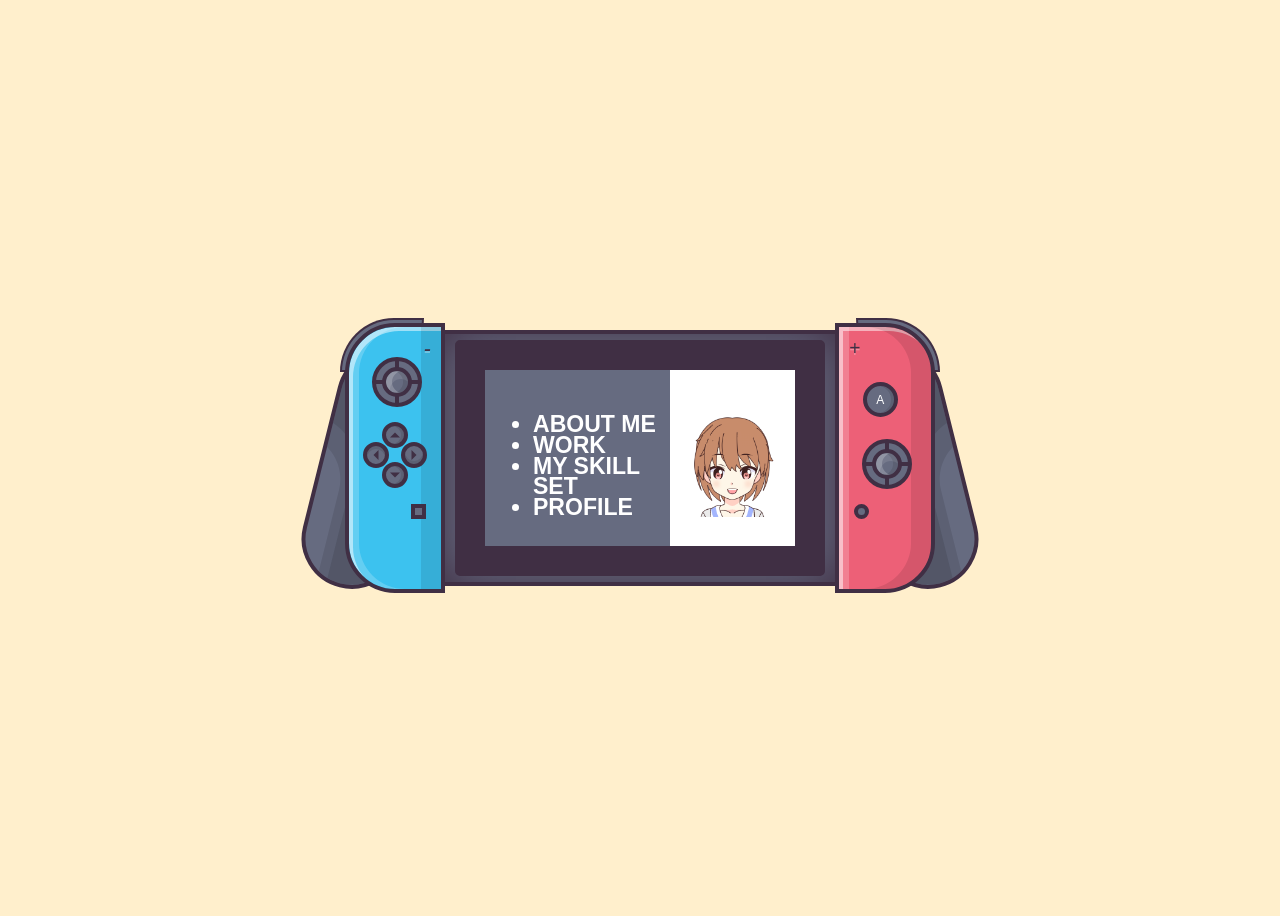
<file: akmin/html/index_1.html>
<!DOCTYPE html>
<html lang="en">

<head>
    <meta charset="UTF-8">
    <meta http-equiv="X-UA-Compatible" content="IE=edge">
    <meta name="viewport" content="width=device-width, initial-scale=1.0">
    <link rel="stylesheet" href="../css/style_q.css">
    <title>Document</title>
</head>

<body>
    <main class="nintendo-switch">

        <aside class="actions left">
            <i class="minus">-</i>
            <div class="analogic">
                <div class="center-circle"></div>
            </div>
            <div class="buttons">
              
                <button></button>
                <button></button>
                <button></button>
                <button class="under_button"></button>
            </div>
            <div class="square"></div>
        </aside>
        <label class="middle" for="screen">
            <div class="screen">
                <div class="glass"></div>
                <span>
                    <div class="game-start-screen">
                        <ul>
                            <li>ABOUT ME</li>
                            <li>WORK</li>
                            <li>My Skill Set</li>
                            <li>Profile</li>
                        </ul>
                        <div class="game-start-screen__img">
                            <img src="../img/woman.png" alt="">
                        </div>
                    </div>
                </span>
                
            </div>
        </label>

        <aside class="actions right">
            <i class="plus">+</i>
            <div class="analogic">
                <div class="center-circle"></div>
            </div>
            <div class="buttons-right">
                <button>A</button>
            </div>
            <div class="circle"></div>
        </aside>

    </main>
</body>

</html>
</file>
<file: akmin/css/style_q.css>
* {
    box-sizing: border-box;
}

input {
    display: none;
}

button {
    outline: 0 !important;
    cursor:
        pointer;
}

body {
    background-color: #ffefcc;
}

:root {
    /* COLORS */
    --blue: #3cc2ef;
    --red: #ed6077;
    --grey: #666b80;
    --black: #402f44;
    --white: #fff;
    --transp-black: rgba(0, 0, 0, 0.1);
    /*  Stroke  */
    --stroke: 4px solid #402f44;
}

.nintendo-switch {
    display: flex;
    align-items: center;
    justify-content: center;
    height: 100vh;
    position: relative;
}

.actions {
    width: 100px;
    height: 270px;
    border-radius: 50px 0 0 50px;
    border: var(--stroke);
    text-align: center;
    position: relative;
    box-shadow: inset -20px 0 var(--transp-black), inset 10px 0 rgba(255, 255, 255, 0.2), inset 4px 4px rgba(255, 255, 255, 0.5);
}

.analogic {
    width: 50px;
    height: 50px;
    background-color: var(--grey);
    border-radius: 50%;
    border: var(--stroke);
    transform: translatex(50%);
    position: relative;
    margin: 30px 0 15px;
    left: -2px;
}

.analogic:after, .analogic:before {
    content: "";
    position: absolute;
    background-color: var(--black);
    width: 100%;
}

.analogic:before {
    width: 100%;
    height: 4px;
    left: 0;
    top: 50%;
    margin-top: -2px;
}

.analogic:after {
    height: 100%;
    width: 4px;
    margin-left: -2px;
}

.center-circle {
    background-color: inherit;
    border: inherit;
    border-radius: inherit;
    position: absolute;
    height: 30px;
    width: 30px;
    z-index: 2;
    top: 50%;
    left: 50%;
    margin-left: -15px;
    margin-top: -15px;
    box-shadow: inset -5px 0 var(--transp-black), inset 6px 0 rgba(255, 255, 255, 0.2), inset 4px 8px rgba(255, 255, 255, 0.1);
}

.actions.left {
    background-color: var(--blue);
}

.actions.right {
    background-color: var(--red);
    border-radius: 0 50px 50px 0;
}

.actions.right .analogic {
    top: 82px;
}

.actions.right .buttons {
    top: -66px;
}

.buttons {
    width: 70%;
    margin: 0 auto;
    position: relative;
}

.buttons button {
    border: var(--stroke);
    background-color: var(--grey);
    border-radius: 50%;
    width: 26px;
    height: 26px;
    padding: 0;
    color: var(--black);
    font-size: 12px;
    position: absolute;
    box-shadow: inset -3px 0 var(--transp-black);
}

.buttons button:after {
    content: "";
    width: 0;
    height: 0;
    border-left: 5px solid transparent;
    border-right: 5px solid transparent;
    border-bottom: 5px solid var(--black);
    transform: translate(-50%, -50%);
    position: absolute;
}

.buttons button:nth-child(1) {
    left: 0;
    top: 20px;
    transform: rotate(-90deg);

}

.buttons button:nth-child(2) {
    top: 0;
    left: 50%;
    margin-left: -13px;
    animation: blindText 0.4s ease infinite;
    animation-direction: alternate;
}

.buttons button:nth-child(3) {
    right: 0;
    top: 20px;
    transform: rotate(90deg);

}

.buttons button:nth-child(4) {
    top: 40px;
    left: 50%;
    margin-left: -13px;
    animation: blindText 0.4s ease infinite;
    animation-direction: alternate;

}
.buttons button.under_button {
    border: var(--stroke);
    background-color: var(--grey);
    border-radius: 50%;
    width: 26px;
    height: 26px;
    padding: 0;
    color: var(--black);
    font-size: 12px;
    position: absolute;
    box-shadow: inset -3px 0 var(--transp-black);
}

.buttons button.under_button:after {
    content: "";
    width: 0;
    height: 0;
    border-left: 5px solid transparent;
    border-right: 5px solid transparent;
    border-top: 5px solid var(--black);
    border-bottom: 0px solid var(--black);
    transform: translate(-50%, -50%);
    position: absolute;
}

/*-------右側のスティックボタン------------*/
.buttons-right {
    width: 70%;
    margin: 0 auto;
    position: relative;
}

.buttons-right button {
    border: var(--stroke);
    background-color: var(--grey);
    border-radius: 50%;
    width: 35px;
    height: 35px;
    padding: 0;
    color: var(--white);
    font-size: 12px;
    position: absolute;
    box-shadow: inset -3px 0 var(--transp-black);
    animation: blindText 0.4s ease infinite;
    animation-direction: alternate;
}

.buttons-right button:after {
    width: 0;
    height: 0;
    border-left: 5px solid transparent;
    border-right: 5px solid transparent;
    border-bottom: 5px solid var(--black);
    position: absolute;
}

.buttons-right button:nth-child(1) {
    left: 10px;
    top: -40px;
}

/*----------------------------------------*/
.circle, .square {
    border: var(--stroke);
    background-color: var(--grey);
    width: 15px;
    height: 15px;
    position: absolute;
    bottom: 70px;
    right: 15px;

}

.circle {
    border-radius: 50%;
    left: 15px;
    right: auto;
}

.actions:after, .actions:before {
    content: "";
    position: absolute;
    background-color: var(--grey);
    z-index: -9;
}

.actions:after {
    border: var(--stroke);
    height: 90%;
    width: 100%;
    border-radius: 300px;
    top: 20px;
}

.actions.left:after {
    transform: rotate(14deg);
    left: -30px;
    box-shadow: inset -70px 100px var(--transp-black), inset -60px 80px var(--transp-black);
}

.actions.right:after {
    transform: rotate(-14deg);
    right: -30px;
    box-shadow: inset 70px 100px var(--transp-black), inset 60px 80px var(--transp-black);
}

.actions:before {
    width: 80px;
    height: 50px;
    top: -9px;
    border: 2px solid var(--black)
}

.actions.left:before {
    border-radius: 1000px 0;
    left: -9px;
}

.actions.right:before {
    border-radius: 0 1000px;
    right: -9px;
}

.minus, .plus {
    font-size: 20px;
    font-weight: bold;
    color: var(--black);
    position: absolute;
    top: 10px;
    text-shadow: 0 2px rgba(255, 255, 255, 0.3)
}

.minus {
    right: 10px;
}

.plus {
    left: 10px;
}

.middle {
    padding: 6px 10px;
    background-color: var(--grey);
    border-top: var(--stroke);
    border-bottom: var(--stroke);
    /*   min-width: 150px; */
    box-shadow: inset 0 0 50px var(--black);
    overflow: hidden;
}

.screen {
    border: 30px solid var(--black);
    background-color: var(--grey);
    border-radius: 5px;
    width: 370px;
    height: 236px;
    overflow: hidden;
    position: relative;
    display: flex;
    align-items: center;
    justify-content: center;
    cursor: pointer;
}

.screen span {
    font-family: "Arial";
    color: var(--black);
    font-size: 1.2em;
    position: relative;
    opacity: 1;
    top: 0;
    text-align: center;
    line-height: 1.3rem;
    z-index: 9;
    font-weight: bold;
    padding-top: 1rem;

}

.screen ul {
    margin-left: 0.5rem;
}

.screen ul>li {
    font-weight: bold;
    text-transform: uppercase;
    font-size: 1.2em;
    text-align: left;
    color: var(--white);
}

.game-start-screen {
    display: flex;
    align-items: center;
    justify-content: center;
}

.game-start-screen__img {
    background-color: var(--white);
    padding: 5rem 0;
}

.game-start-screen__img img {
    width: 70%;
}

/*-----------アニメーション------------*/
@keyframes blindText {
    0% {
        transform: scale(1);
    }

    100% {
        transform: scale(1.15);
    }
}
</file>
